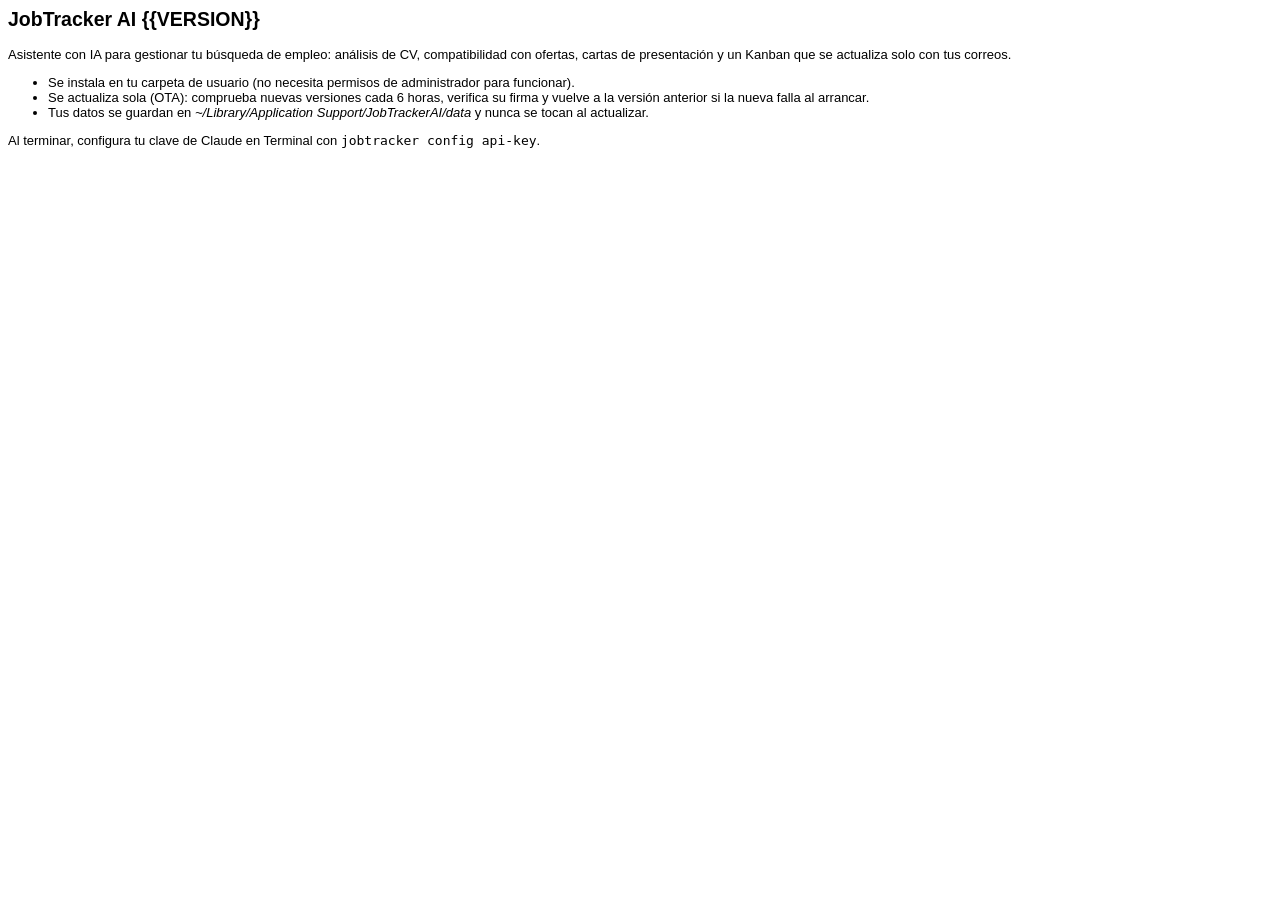
<file: installer/pkg/welcome.html>
<html><body style="font-family:-apple-system,Helvetica;font-size:13px">
<h2>JobTracker AI {{VERSION}}</h2>
<p>Asistente con IA para gestionar tu búsqueda de empleo: análisis de CV, compatibilidad con ofertas,
cartas de presentación y un Kanban que se actualiza solo con tus correos.</p>
<ul>
<li>Se instala en tu carpeta de usuario (no necesita permisos de administrador para funcionar).</li>
<li>Se actualiza sola (OTA): comprueba nuevas versiones cada 6 horas, verifica su firma y vuelve
a la versión anterior si la nueva falla al arrancar.</li>
<li>Tus datos se guardan en <i>~/Library/Application Support/JobTrackerAI/data</i> y nunca se tocan al actualizar.</li>
</ul>
<p>Al terminar, configura tu clave de Claude en Terminal con <code>jobtracker config api-key</code>.</p>
</body></html>
</file>
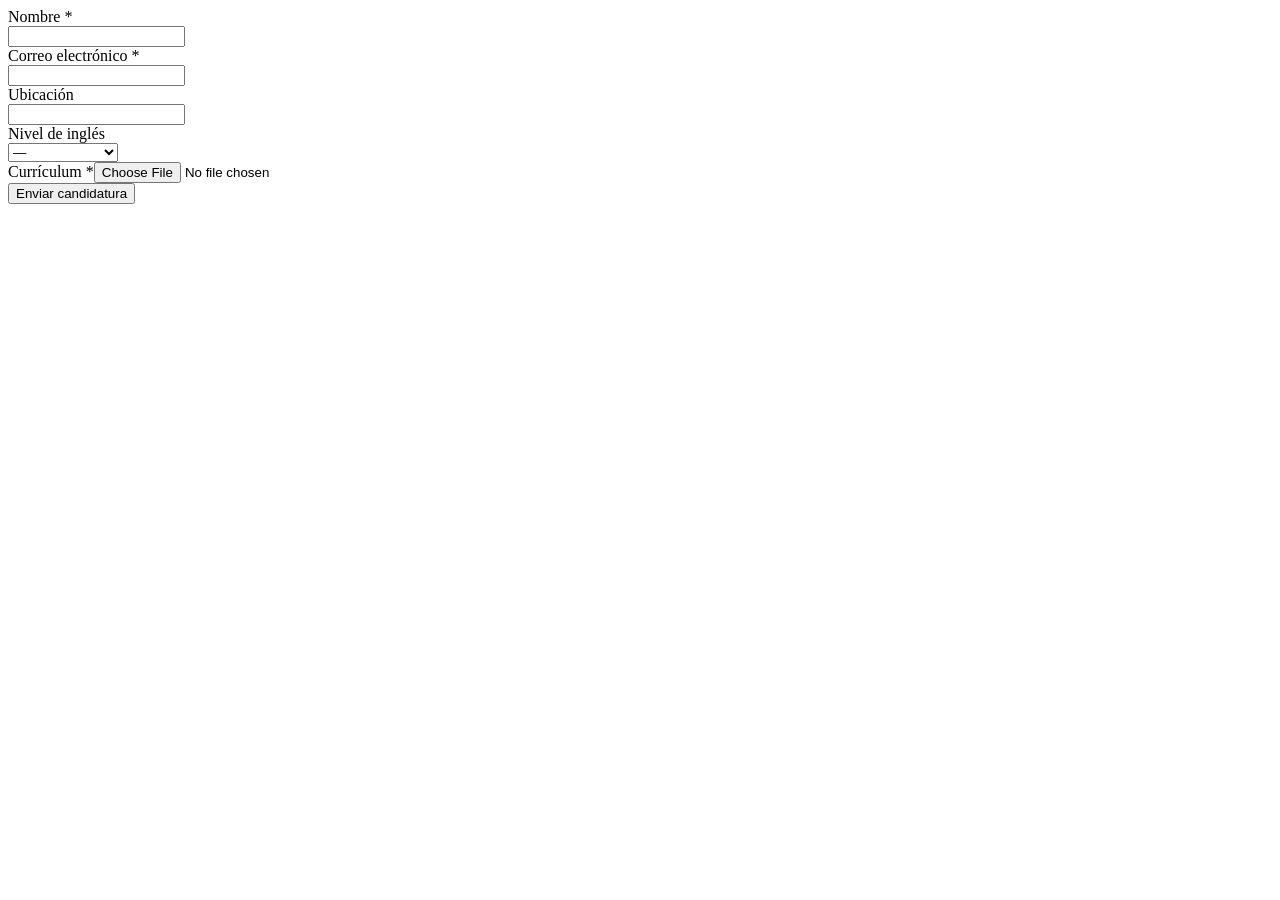
<file: backend/tests/forms/ashby.html>
<!doctype html><html lang="es"><head><meta charset="utf-8"><title>Ashby-like</title></head><body>
<div id="root"></div>
<script>
// Formulario controlado al estilo React: el valor solo «cuenta» si llega el evento input
const state = {};
const root = document.getElementById("root");
const q = (label, name, tag = "input", extra = "") => `<div class="_fieldEntry"><div><label class="_label">${label}</label></div>
  <div><${tag} name="${name}" aria-required="${label.includes("*")}" ${extra}></${tag}></div></div>`;
root.innerHTML = `<form>
  ${q("Nombre *", "_systemfield_name")}
  ${q("Correo electrónico *", "_systemfield_email", "input", 'type="email"')}
  ${q("Ubicación", "_systemfield_location")}
  ${q("Nivel de inglés", "english", "select")}
  <div class="_fieldEntry"><label class="_label">Currículum *</label><input type="file" name="_systemfield_resume"></div>
  <button type="submit">Enviar candidatura</button></form>`;
root.querySelector("select").innerHTML = '<option value="">—</option><option value="b2">B2</option><option value="c1">C1 (avanzado)</option>';
root.querySelectorAll("input,textarea,select").forEach((el) => el.addEventListener("input", () => { state[el.name] = el.value; }));
window.reactState = state;
</script></body></html>
</file>
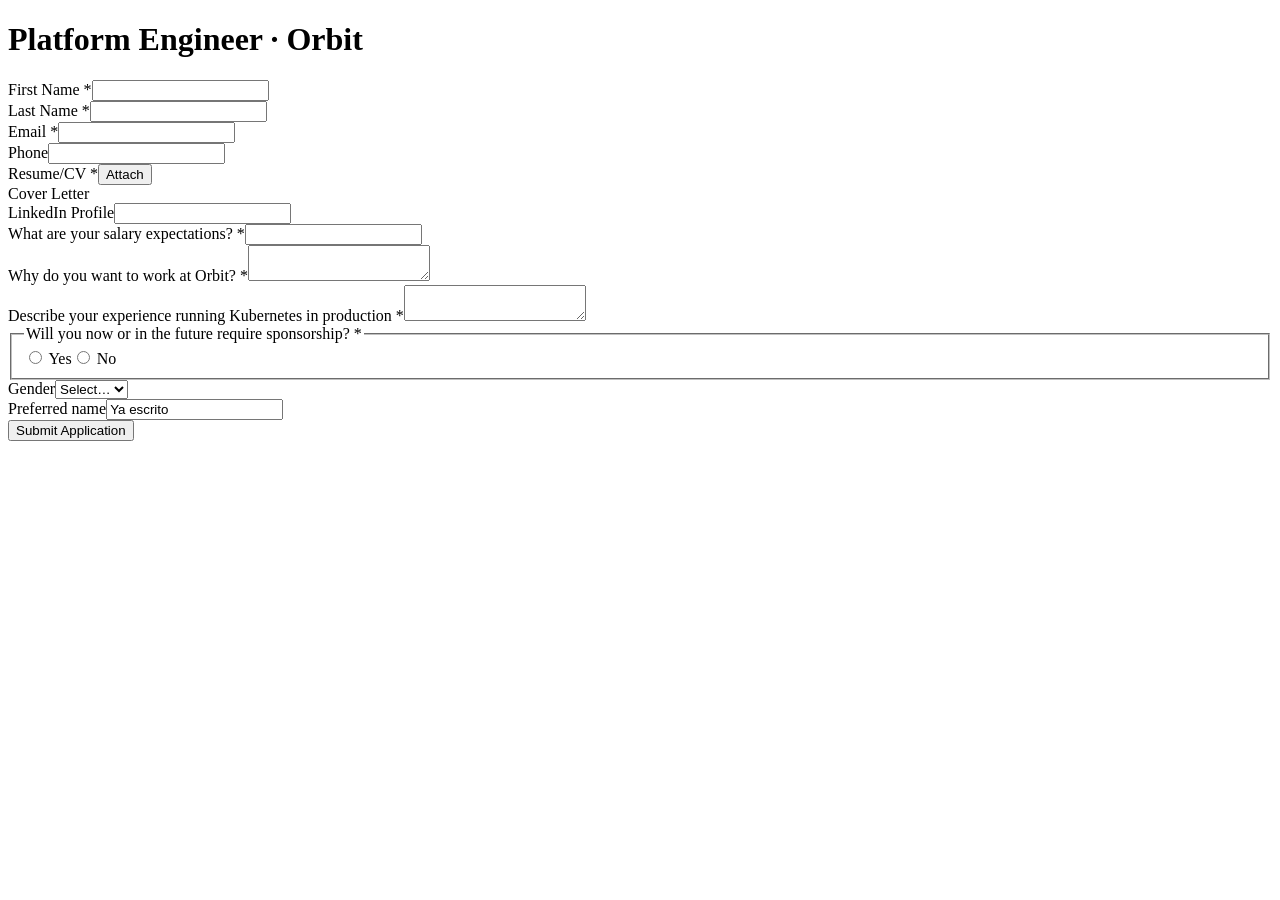
<file: backend/tests/forms/greenhouse.html>
<!doctype html><html lang="en"><head><meta charset="utf-8"><title>Greenhouse-like</title></head><body>
<h1>Platform Engineer · Orbit</h1>
<form id="application-form" action="/submit-application" method="post">
  <div class="field"><label for="first_name">First Name *</label><input id="first_name" name="first_name" required></div>
  <div class="field"><label for="last_name">Last Name *</label><input id="last_name" name="last_name" required></div>
  <div class="field"><label for="email">Email *</label><input id="email" name="email" type="text" required></div>
  <div class="field"><label for="phone">Phone</label><input id="phone" name="phone"></div>
  <div class="field"><label for="resume">Resume/CV *</label><input id="resume" name="resume" type="file" style="display:none"><button type="button">Attach</button></div>
  <div class="field"><label for="cover_letter">Cover Letter</label><input id="cover_letter" name="cover_letter" type="file" style="display:none"></div>
  <div class="field"><label for="q1">LinkedIn Profile</label><input id="q1" name="question_1"></div>
  <div class="field"><label for="q2">What are your salary expectations? *</label><input id="q2" name="question_2" required></div>
  <div class="field"><label for="q3">Why do you want to work at Orbit? *</label><textarea id="q3" name="question_3" required></textarea></div>
  <div class="field"><label for="q4">Describe your experience running Kubernetes in production *</label><textarea id="q4" name="question_4" required></textarea></div>
  <fieldset><legend>Will you now or in the future require sponsorship? *</legend>
    <label><input type="radio" name="q5" value="1" required> Yes</label><label><input type="radio" name="q5" value="0"> No</label></fieldset>
  <div class="field"><label for="gender">Gender</label><select id="gender" name="gender"><option value="">Select…</option><option>Male</option><option>Female</option></select></div>
  <div class="field"><label for="pre">Preferred name</label><input id="pre" name="preferred" value="Ya escrito"></div>
  <input type="hidden" name="token" value="x">
  <button type="submit">Submit Application</button>
</form></body></html>
</file>
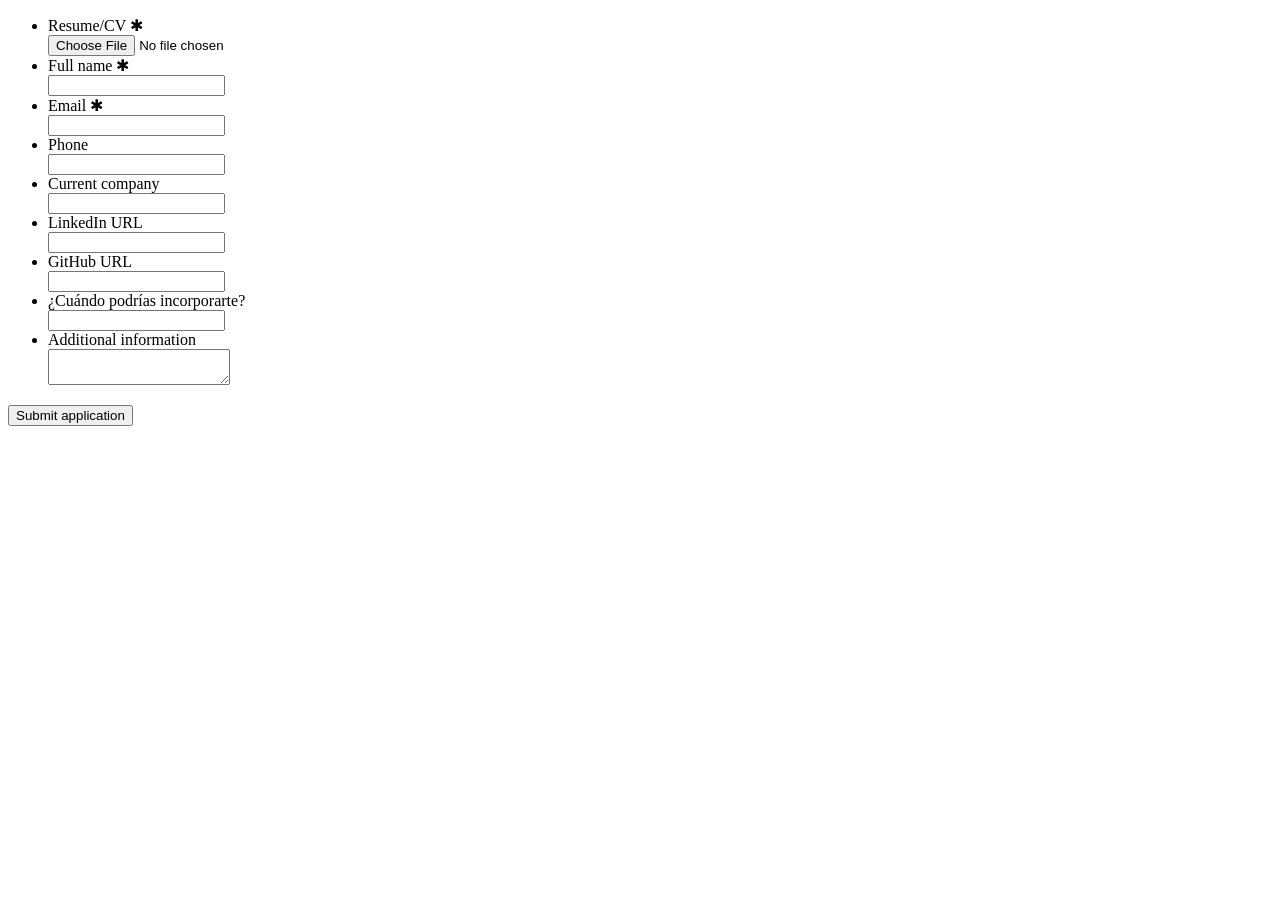
<file: backend/tests/forms/lever.html>
<!doctype html><html lang="en"><head><meta charset="utf-8"><title>Lever-like</title></head><body>
<form method="post" action="/apply">
  <ul>
    <li class="application-question"><label><div class="application-label">Resume/CV ✱</div><input type="file" name="resume"></label></li>
    <li class="application-question"><label><div class="application-label">Full name ✱</div><input type="text" name="name" required></label></li>
    <li class="application-question"><label><div class="application-label">Email ✱</div><input type="email" name="email" required></label></li>
    <li class="application-question"><label><div class="application-label">Phone</div><input type="text" name="phone"></label></li>
    <li class="application-question"><label><div class="application-label">Current company</div><input type="text" name="org"></label></li>
    <li class="application-question"><label><div class="application-label">LinkedIn URL</div><input type="text" name="urls[LinkedIn]"></label></li>
    <li class="application-question"><label><div class="application-label">GitHub URL</div><input type="text" name="urls[GitHub]"></label></li>
    <li class="application-question"><label><div class="application-label">¿Cuándo podrías incorporarte?</div><input type="text" name="cards[0][field0]"></label></li>
    <li class="application-question"><label><div class="application-label">Additional information</div><textarea name="comments"></textarea></label></li>
  </ul>
  <button type="submit">Submit application</button>
</form></body></html>
</file>
